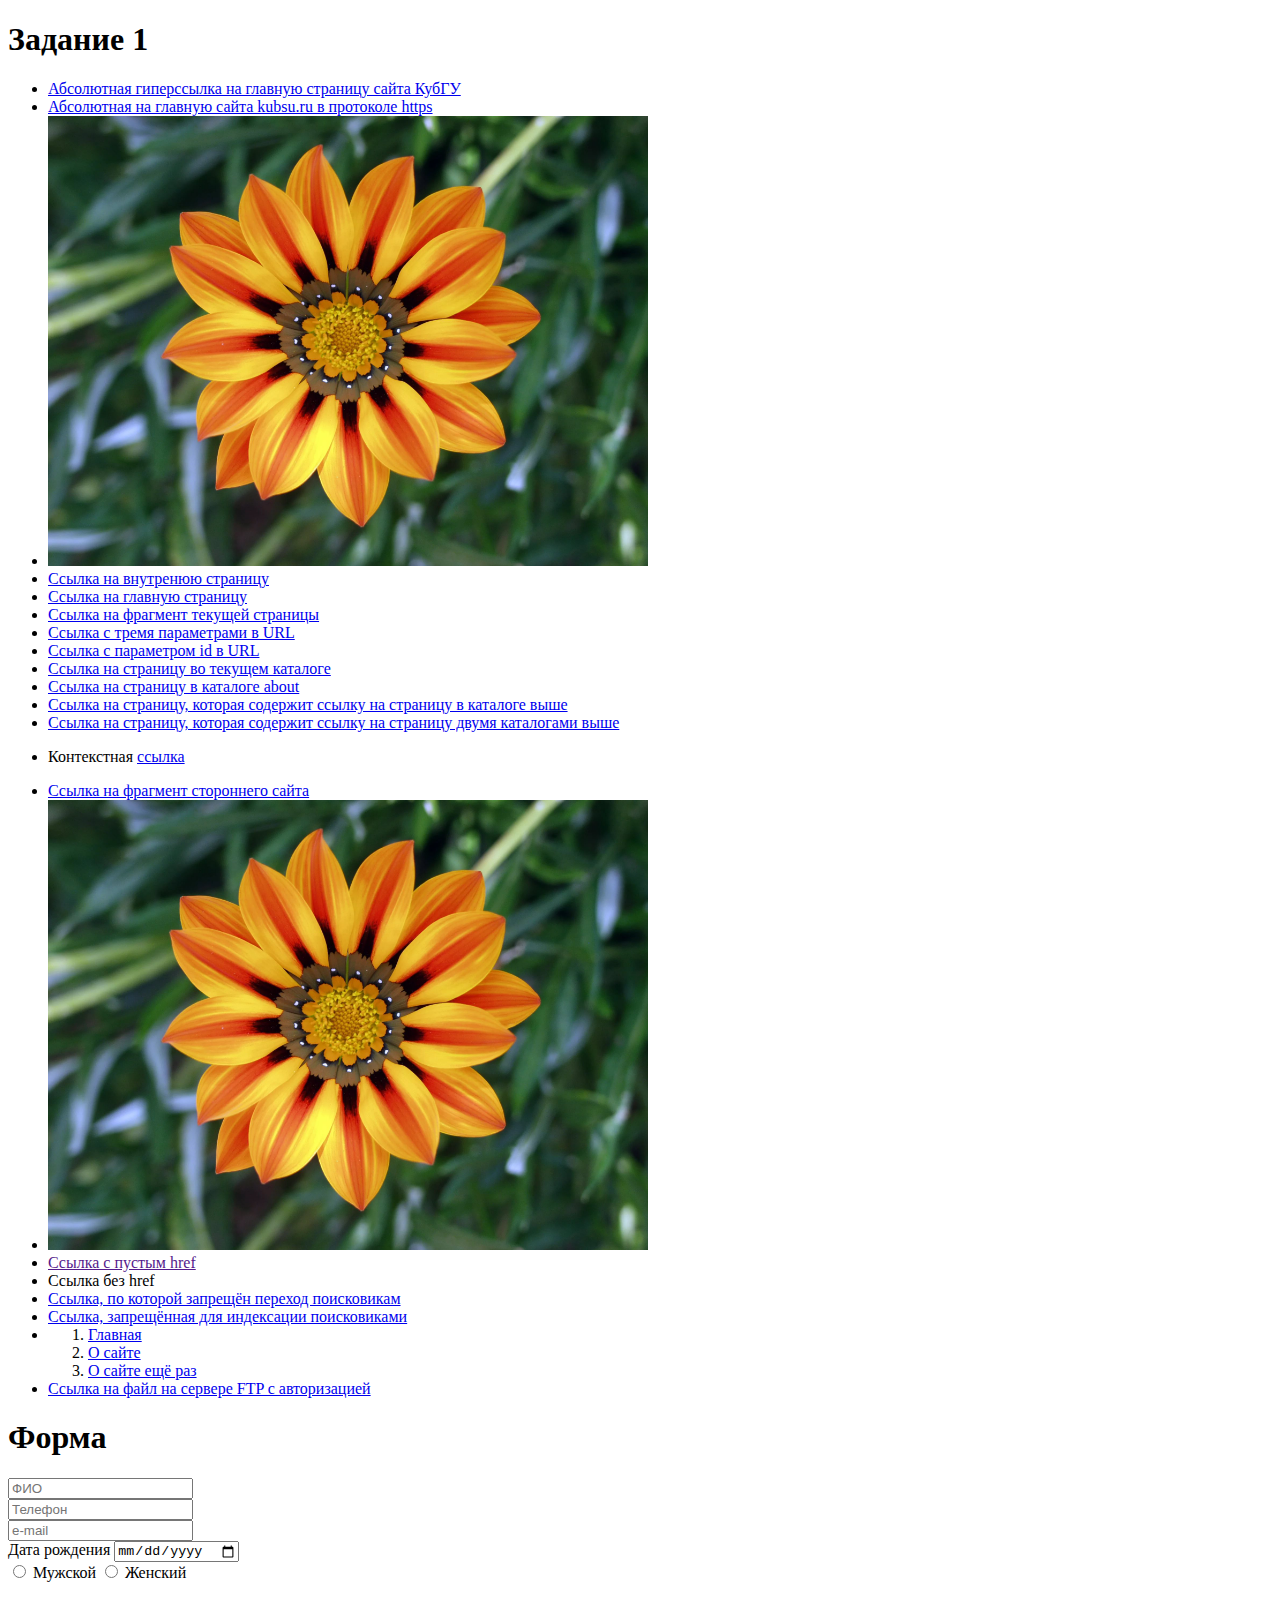
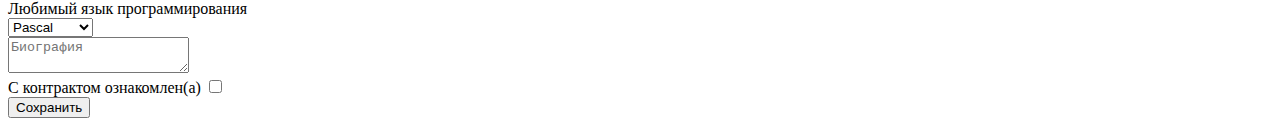
<file: index.html>
<!DOCTYPE html>

<html lang="en">

<head>
    <meta charset="UTF-8">
    <title>Задание 1</title>
</head>

<body>

    <h1>Задание 1</h1>

    <ul> 
        <li><a href="http://kubsu.ru/">Абсолютная гиперссылка на главную страницу сайта КубГУ</a></li> 
        <li><a href="https://kubsu.ru/">Абсолютная на главную сайта kubsu.ru в протоколе https</a></li> 
        <li><a id="image" href="https://kubsu.ru/"><img src="image.jpg" style="width: 600px" alt="flower"></a></li>
        <li><a href="inside.html">Ссылка на внутренюю страницу</a></li>
        <li><a href="/">Ссылка на главную страницу</a></li>
        <li><a href="#image">Ссылка на фрагмент текущей страницы</a></li>
        <li><a href="https://site.wow/page?num=1&count=5&name=John">Ссылка с тремя параметрами в URL</a></li> 
        <li><a href="https://site.wow/page?id=uniqid">Ссылка с параметром id в URL</a></li> 
        <li><a href="./inside.html">Ссылка на страницу во текущем каталоге</a></li>
        <li><a href="./about/about.html">Ссылка на страницу в каталоге about</a></li>
        <li><a href="./about/about.html">Ссылка на страницу, которая содержит ссылку на страницу в каталоге выше</a></li>
        <li><a href="./about/about_again/about_again.html">Ссылка на страницу, которая содержит ссылку на страницу двумя каталогами выше</a></li>
        <li><p>Контекстная <a href="https://kubsu.ru/">ссылка</a></p></li>
        <li><a href="https://ru.wikipedia.org/wiki/%D0%AD%D1%81%D1%82%D0%B0%D1%84%D0%B5%D1%82%D0%B0_(%D0%BA%D0%B0%D1%80%D1%82%D0%B8%D0%BD%D0%B0)#%D0%92_%D1%81%D0%BE%D0%B2%D1%80%D0%B5%D0%BC%D0%B5%D0%BD%D0%BD%D0%BE%D0%BC_%D1%80%D0%BE%D1%81%D1%81%D0%B8%D0%B9%D1%81%D0%BA%D0%BE%D0%BC_%D0%B8%D1%81%D0%BA%D1%83%D1%81%D1%81%D1%82%D0%B2%D0%BE%D0%B2%D0%B5%D0%B4%D0%B5%D0%BD%D0%B8%D0%B8">Ссылка на фрагмент стороннего сайта</a></li>
        
        <li><img src="image.jpg" width="600" alt="flower" usemap="#shapes">
        <map name="shapes">
            <area shape="circle" coords="300,225,200" href="https://kubsu.ru/" alt="flower">
            <area shape="rect" coords="0,0,600,450" href="https://ru.wikipedia.org/" alt="rectangle">
        </map></li>
        <li><a href="">Ссылка с пустым href</a></li>
        <li><a>Ссылка без href</a></li>
        <li> <a href="https://ru.wikipedia.org/" rel="nofollow">Ссылка, по которой запрещён переход поисковикам</a></li>
        <li><!--noindex--><a href="https://ru.wikipedia.org/">Ссылка, запрещённая для индексации поисковиками</a><!--/noindex--></li>
        <li><ol>
            <li title="first"><a href="index.html">Главная</a></li>
            <li title="second"><a href="./about/about.html">О сайте</a></li>
            <li title="third"><a href="./about/about_again/about_again.html">О сайте ещё раз</a></li>
        </ol></li>
        <li><a href="ftp://user:password@computer.ru/main/cheat.txt">Ссылка на файл на сервере FTP с авторизацией</a></li>
    </ul>

    <h1>Форма</h1>

    <form action="/"
    method="POST">
    <label>
        <input type="text" placeholder="ФИО">
    </label>
    <br>
    <label>
        <input type="tel" placeholder="Телефон">
    </label>
    <br>
    <label>
        <input type="email" placeholder="e-mail">
    </label>
    <br>
    <label>
        Дата рождения
        <input type="date">
    </label>
    <br>
    <label>
    <input type="radio" value="male">
    Мужской</label>
    <label>
    <input type="radio" value="female">
    Женский</label> <br>
    <label>
        <br>
        Любимый язык программирования
        <br>
        <select>
            <option value="Pascal">Pascal</option>
            <option value="C" >C</option>
            <option value="C++" >C++</option>
            <option value="JavaScript" >JavaScript</option>
            <option value="PHP" >PHP</option>
            <option value="Python" >Python</option>
            <option value="Java" >Java</option>
            <option value="Haskel" >Haskel</option>
            <option value="Clojure" >Clojure</option>
            <option value="Prolog" >Prolog</option>
            <option value="Scala" >Scala</option>
        </select>
    </label>
    <br>
    <label>
        <textarea placeholder="Биография"></textarea>
    </label>
    <br>
    <label>
        С контрактом ознакомлен(а)
        <input type="checkbox">
    </label>
    <br>
    <input type="submit" value="Сохранить">

    </form>
</body>
</file>
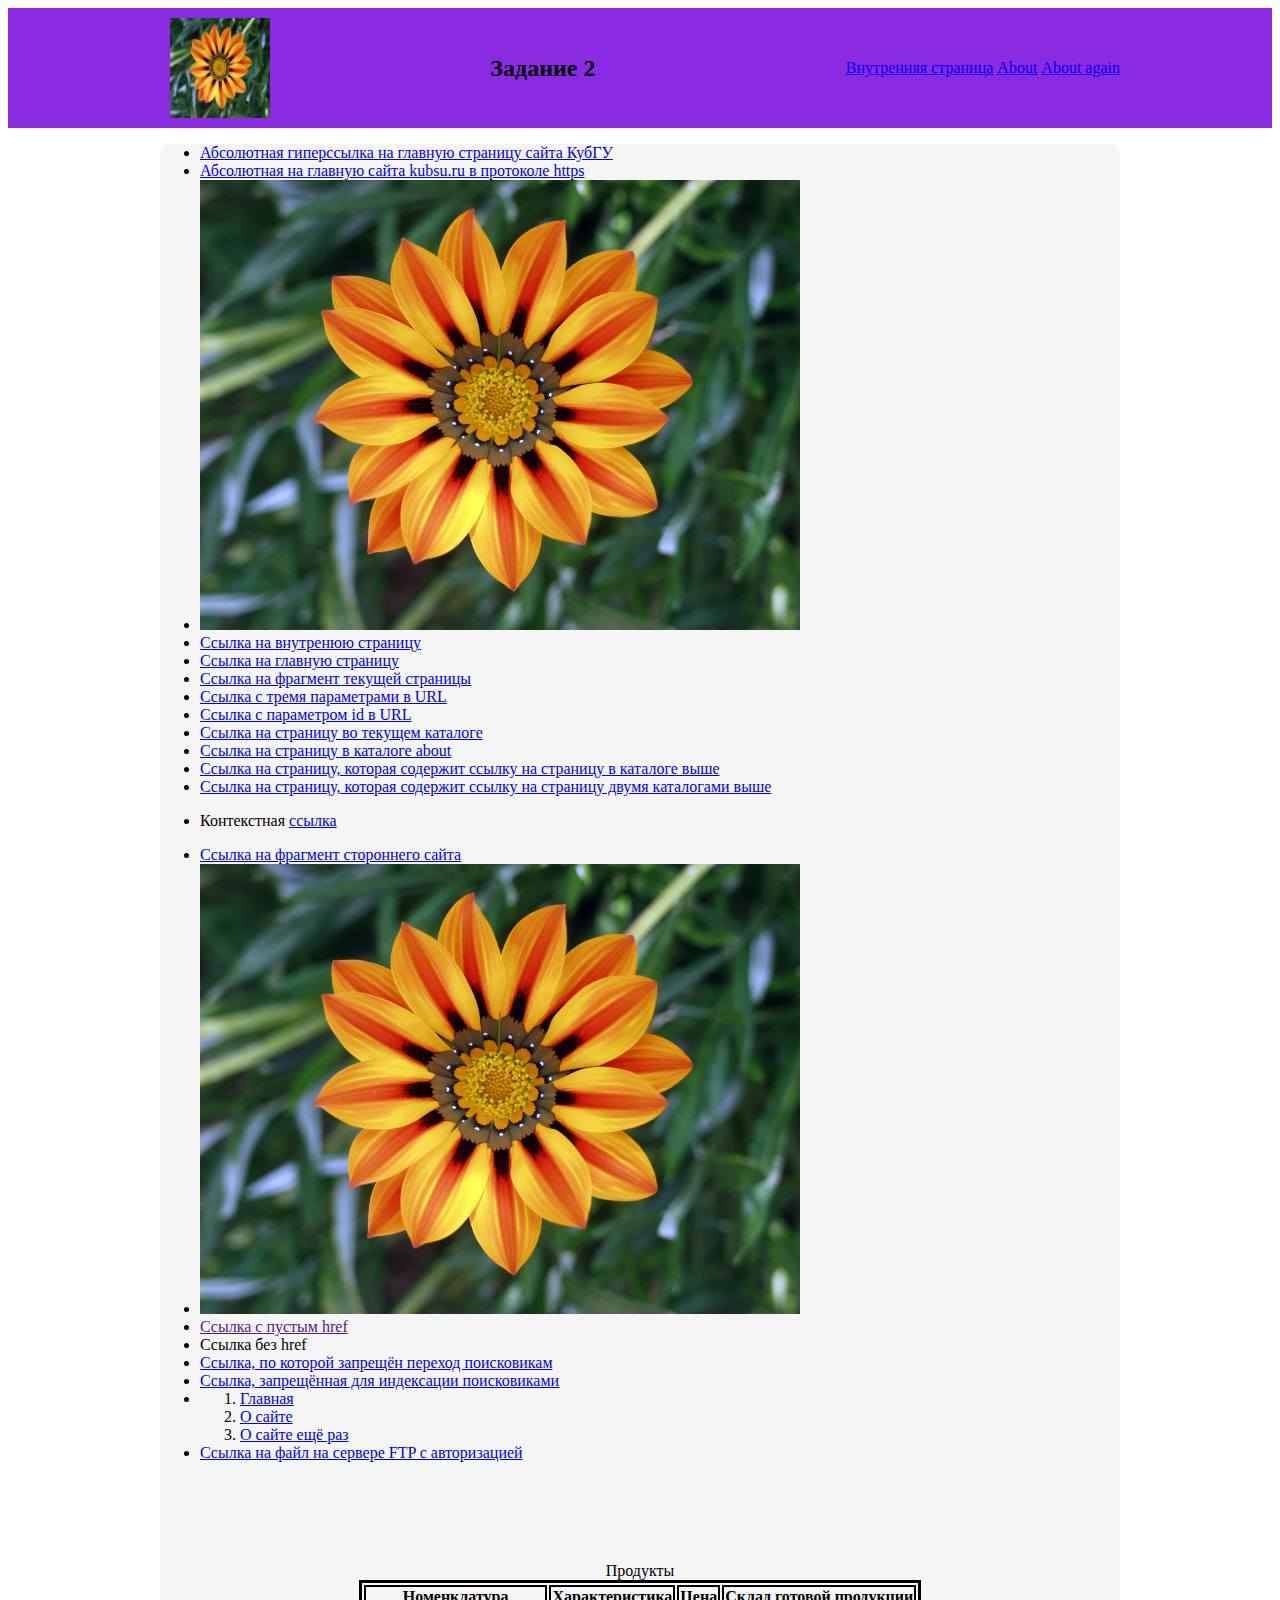
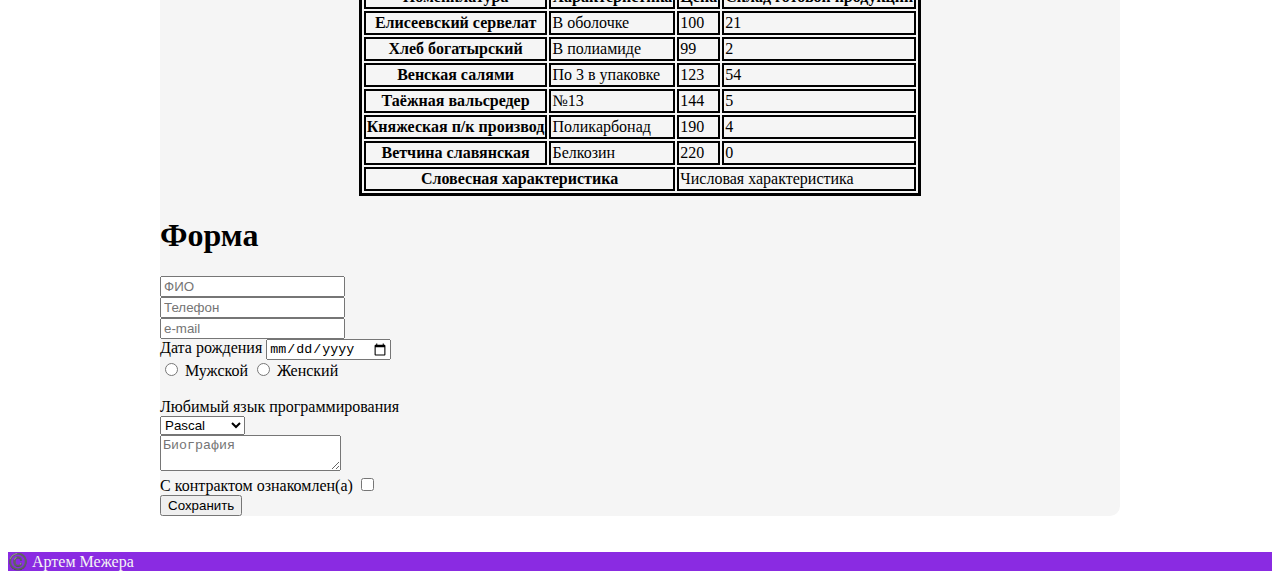
<file: task2/index.html>
<!DOCTYPE html>

<html lang="en">

<head>
    <link rel="stylesheet" href="style.css">
    <meta charset="UTF-8">
    <title>Задание 2</title>
    <meta name="viewport" content="width=device-width, initial-scale=1.0">

</head>

<body>
    <header>
        <nav>
            <img src="image.jpg" alt="Логотип" class="logo">
            <h2>Задание 2</h2>
            <ul>
                <li><a href="inside.html">Внутренняя страница</a></li>
                <li ><a href="about/about.html" >About</a></li>
                <li ><a href="/about/about_again/about_again.html" >About again</a></li>
            </ul>
        </nav>
    
    </header>

    <main>
    <ul> 
        <li><a href="http://kubsu.ru/">Абсолютная гиперссылка на главную страницу сайта КубГУ</a></li> 
        <li><a href="https://kubsu.ru/">Абсолютная на главную сайта kubsu.ru в протоколе https</a></li> 
        <li><a id="image" href="https://kubsu.ru/"><img src="image.jpg" style="width: 600px" alt="flower"></a></li>
        <li><a href="inside.html">Ссылка на внутренюю страницу</a></li>
        <li><a href="/">Ссылка на главную страницу</a></li>
        <li><a href="#image">Ссылка на фрагмент текущей страницы</a></li>
        <li><a href="https://site.wow/page?num=1&count=5&name=John">Ссылка с тремя параметрами в URL</a></li> 
        <li><a href="https://site.wow/page?id=uniqid">Ссылка с параметром id в URL</a></li> 
        <li><a href="./inside.html">Ссылка на страницу во текущем каталоге</a></li>
        <li><a href="./about/about.html">Ссылка на страницу в каталоге about</a></li>
        <li><a href="./about/about.html">Ссылка на страницу, которая содержит ссылку на страницу в каталоге выше</a></li>
        <li><a href="./about/about_again/about_again.html">Ссылка на страницу, которая содержит ссылку на страницу двумя каталогами выше</a></li>
        <li><p>Контекстная <a href="https://kubsu.ru/">ссылка</a></p></li>
        <li><a href="https://ru.wikipedia.org/wiki/%D0%AD%D1%81%D1%82%D0%B0%D1%84%D0%B5%D1%82%D0%B0_(%D0%BA%D0%B0%D1%80%D1%82%D0%B8%D0%BD%D0%B0)#%D0%92_%D1%81%D0%BE%D0%B2%D1%80%D0%B5%D0%BC%D0%B5%D0%BD%D0%BD%D0%BE%D0%BC_%D1%80%D0%BE%D1%81%D1%81%D0%B8%D0%B9%D1%81%D0%BA%D0%BE%D0%BC_%D0%B8%D1%81%D0%BA%D1%83%D1%81%D1%81%D1%82%D0%B2%D0%BE%D0%B2%D0%B5%D0%B4%D0%B5%D0%BD%D0%B8%D0%B8">Ссылка на фрагмент стороннего сайта</a></li>
        <li><img src="image.jpg" width="600" alt="flower" usemap="#shapes">
        <map name="shapes">
            <area shape="circle" coords="300,225,200" href="https://kubsu.ru/" alt="flower">
            <area shape="rect" coords="0,0,600,450" href="https://ru.wikipedia.org/" alt="rectangle">
        </map></li>


        <li><a href="">Ссылка с пустым href</a></li>
        <li><a>Ссылка без href</a></li>
        <li> <a href="https://ru.wikipedia.org/" rel="nofollow">Ссылка, по которой запрещён переход поисковикам</a></li>
        <li><!--noindex--><a href="https://ru.wikipedia.org/">Ссылка, запрещённая для индексации поисковиками</a><!--/noindex--></li>
        <li><ol>
            <li title="first"><a href="index.html">Главная</a></li>
            <li title="second"><a href="./about/about.html">О сайте</a></li>
            <li title="third"><a href="./about/about_again/about_again.html">О сайте ещё раз</a></li>
        </ol></li>
        <li><a href="ftp://user:password@computer.ru/main/cheat.txt">Ссылка на файл на сервере FTP с авторизацией</a></li>
    </ul>

    <table>
        <caption>Продукты</caption>
        <thead>
        <tr>
            <th scope="col">Номенклатура</th>
            <th scope="col">Характеристика</th>
            <th scope="col">Цена</th>
            <th scope="col">Склад готовой продукции</th>
        </tr>
        </thead>
        <tbody>
        <tr class="chet-item">
            <th scope="row">Елисеевский сервелат</th>
            <td>В оболочке</td>
            <td>100</td>
            <td>21</td>
        </tr>
        <tr>
            <th scope="row">Хлеб богатырский</th>
            <td>В полиамиде</td>
            <td>99</td>
            <td>2</td>
        </tr>
        <tr class="chet-item">
            <th scope="row">Венская салями</th>
            <td>По 3 в упаковке</td>
            <td>123</td>
            <td>54</td>
        </tr>
        <tr>
            <th scope="row">Таёжная вальсредер</th>
            <td>№13</td>
            <td>144</td>
            <td>5</td>
        </tr>
        <tr class="chet-item">
            <th scope="row">Княжеская п/к производ</th>
            <td>Поликарбонад</td>
            <td>190</td>
            <td>4</td>
        </tr>
        <tr>
            <th scope="row">Ветчина славянская</th>
            <td>Белкозин</td>
            <td>220</td>
            <td>0</td>
        </tr>
        </tbody>
        <tfoot>
        <tr class="chet-item">
            <th scope="row" colspan="2">Словесная характеристика</th>
            <td colspan="2">Числовая характеристика</td>
        </tr>
        </tfoot>
    </table>

    <h1>Форма</h1>
    <form action="/"
    method="POST">
    <label>
        <input type="text" placeholder="ФИО">
    </label>
    <br>
    <label>
        <input type="tel" placeholder="Телефон">
    </label>
    <br>
    <label>
        <input type="email" placeholder="e-mail">
    </label>
    <br>
    <label>
        Дата рождения
        <input type="date">
    </label>
    <br>
    <label>
    <input type="radio" value="male">
    Мужской</label>
    <label>
    <input type="radio" value="female">
    Женский</label> <br>
    <label>
        <br>
        Любимый язык программирования
        <br>
        <select>
            <option value="Pascal">Pascal</option>
            <option value="C" >C</option>
            <option value="C++" >C++</option>
            <option value="JavaScript" >JavaScript</option>
            <option value="PHP" >PHP</option>
            <option value="Python" >Python</option>
            <option value="Java" >Java</option>
            <option value="Haskel" >Haskel</option>
            <option value="Clojure" >Clojure</option>
            <option value="Prolog" >Prolog</option>
            <option value="Scala" >Scala</option>
        </select>
    </label>
    <br>
    <label>
        <textarea placeholder="Биография"></textarea>
    </label>
    <br>
    <label>
        С контрактом ознакомлен(а)
        <input type="checkbox">
    </label>
    <br>
    <input type="submit" value="Сохранить">

    </form>
</main>

<footer>
    <p>©️ Артем Межера</p>

</footer>

</body>
</file>
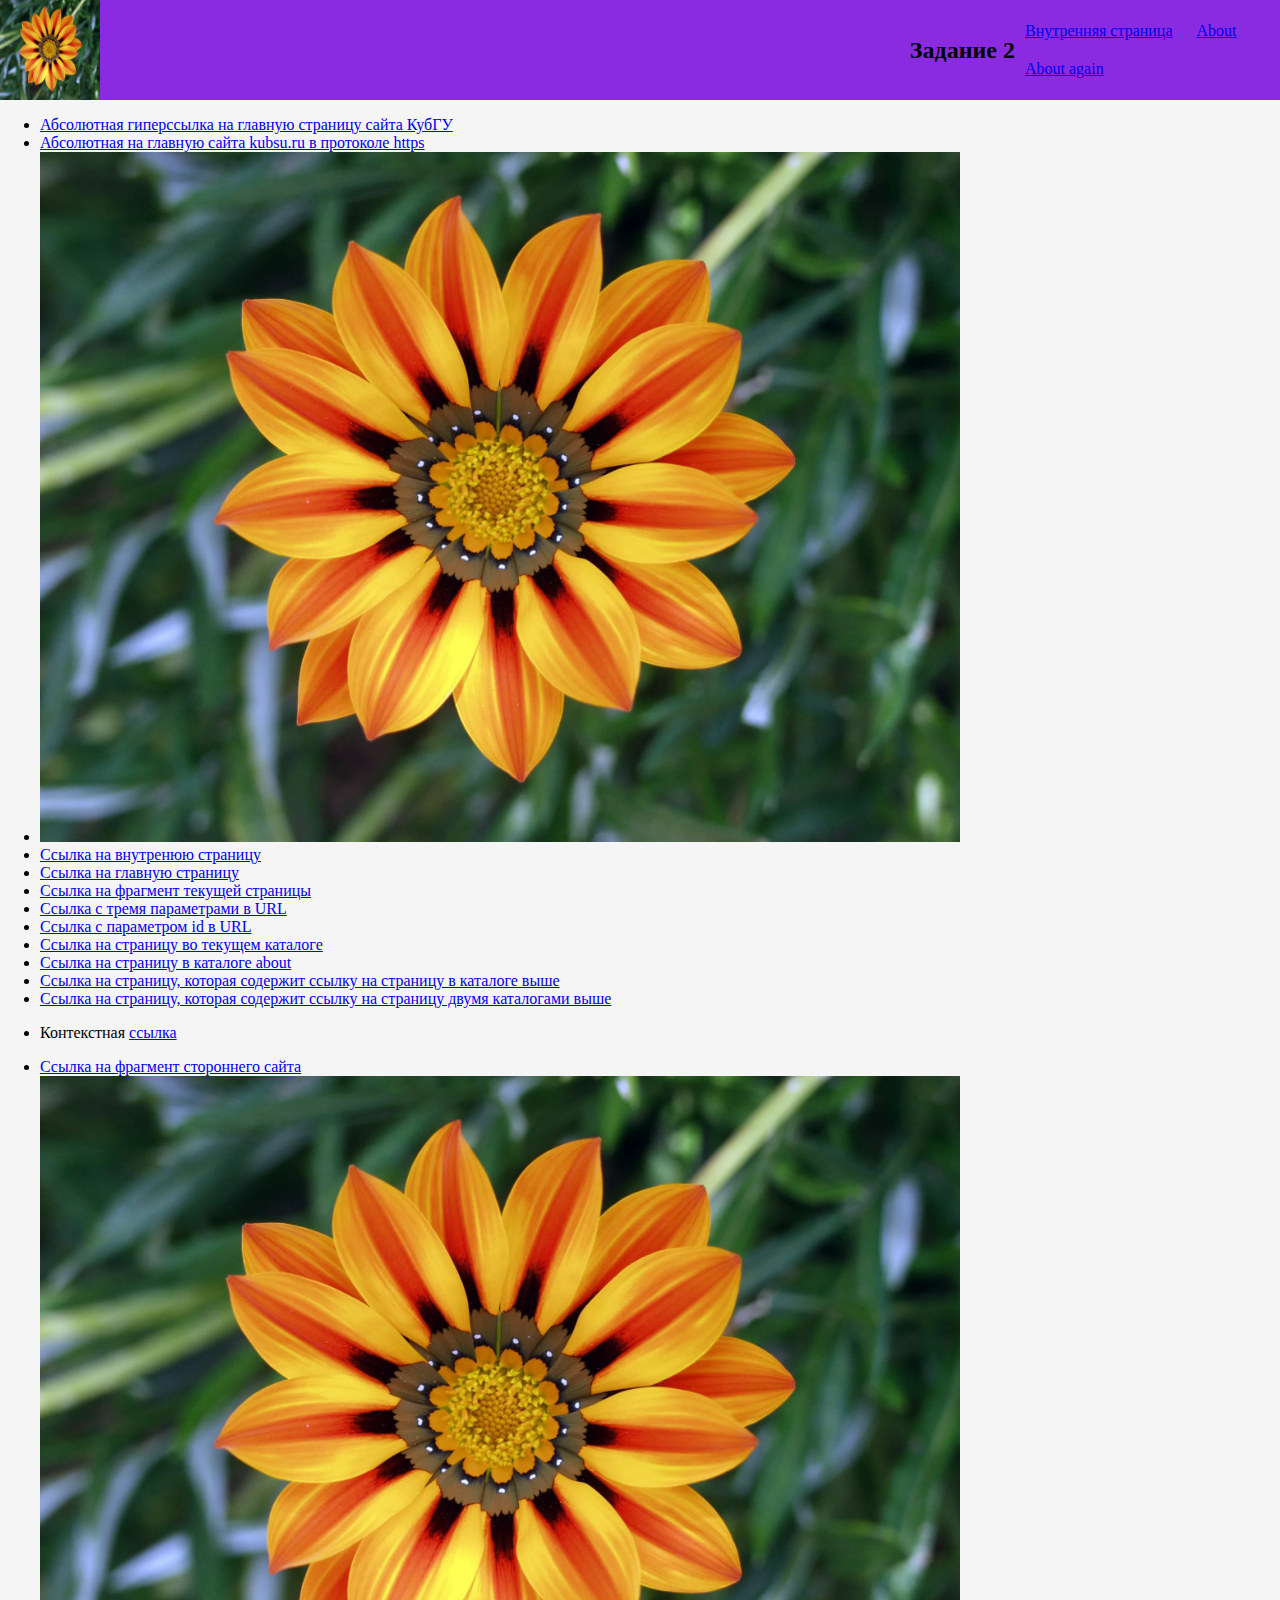
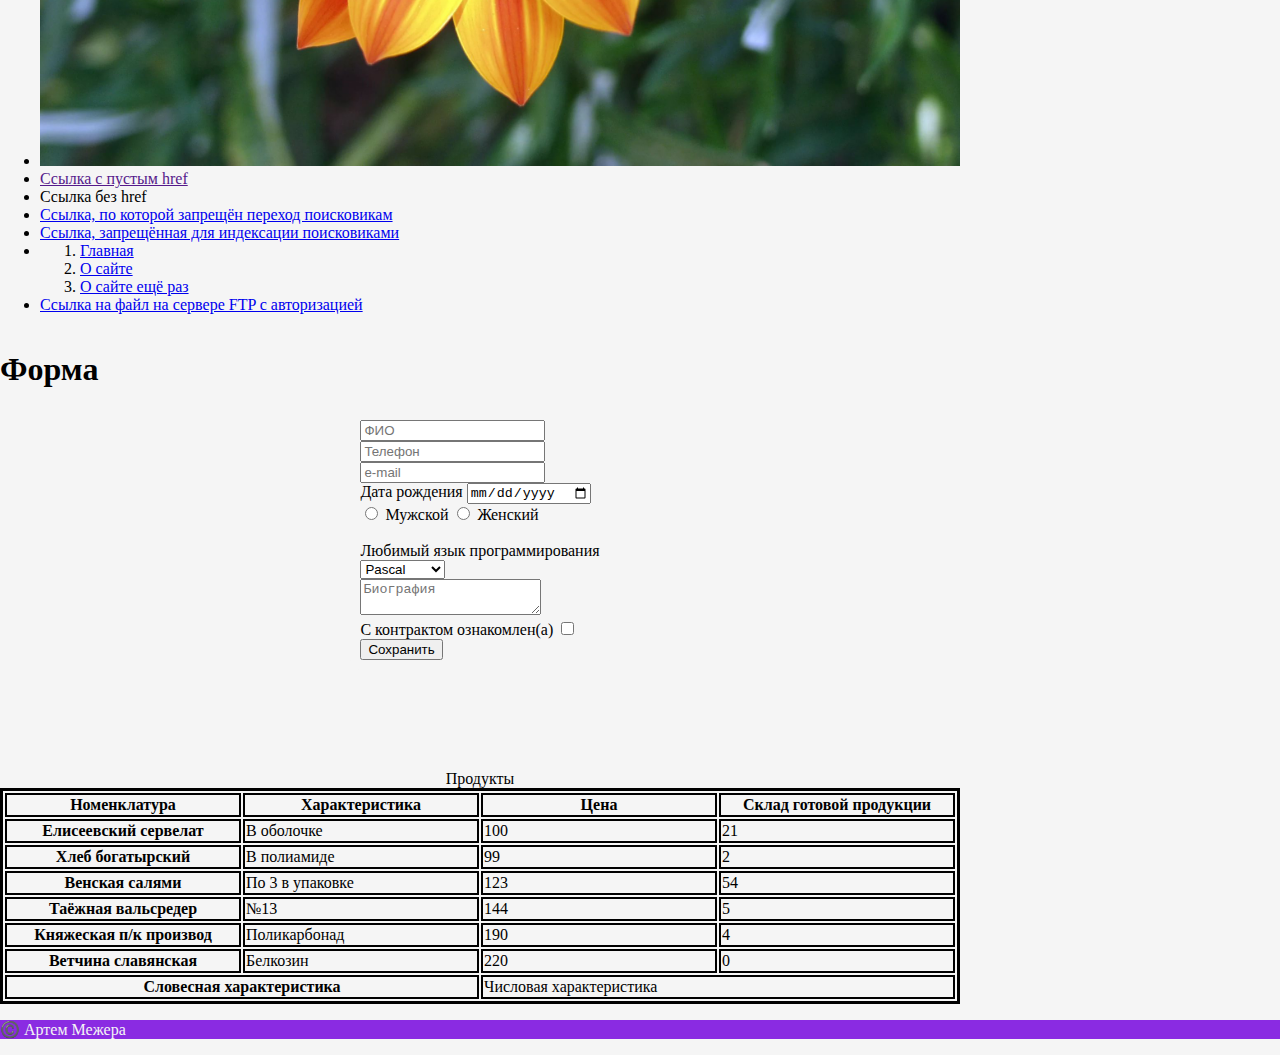
<file: task3/index.html>
<!DOCTYPE html>

<html lang="en">

<head>
    <link rel="stylesheet" href="style.css">
    <meta charset="UTF-8">
    <title>Задание 2</title>
    <meta name="viewport" content="width=device-width, initial-scale=1.0">

</head>

<body class="root">
    <header>
        <div class="header-wraper">
        <div class="head">
            <img src="image.jpg" alt="Логотип" class="logo">
            <h2>Задание 2</h2>
        </div>
        <nav>
            <ul class="nav-wraper">
                <li class="nav-item-wraper"><a href="inside.html">Внутренняя страница</a></li>
                <li class="nav-item-wraper"><a href="about/about.html" >About</a></li>
                <li class="nav-item-wraper"><a href="/about/about_again/about_again.html" >About again</a></li>
            </ul>
        </nav>
    </div>
    </header>

    <main>
    <ul> 
        <li><a href="http://kubsu.ru/">Абсолютная гиперссылка на главную страницу сайта КубГУ</a></li> 
        <li><a href="https://kubsu.ru/">Абсолютная на главную сайта kubsu.ru в протоколе https</a></li> 
        <li><a id="image" href="https://kubsu.ru/"><img src="image.jpg" class="image" alt="flower"></a></li>
        <li><a href="inside.html">Ссылка на внутренюю страницу</a></li>
        <li><a href="/">Ссылка на главную страницу</a></li>
        <li><a href="#image">Ссылка на фрагмент текущей страницы</a></li>
        <li><a href="https://site.wow/page?num=1&count=5&name=John">Ссылка с тремя параметрами в URL</a></li> 
        <li><a href="https://site.wow/page?id=uniqid">Ссылка с параметром id в URL</a></li> 
        <li><a href="./inside.html">Ссылка на страницу во текущем каталоге</a></li>
        <li><a href="./about/about.html">Ссылка на страницу в каталоге about</a></li>
        <li><a href="./about/about.html">Ссылка на страницу, которая содержит ссылку на страницу в каталоге выше</a></li>
        <li><a href="./about/about_again/about_again.html">Ссылка на страницу, которая содержит ссылку на страницу двумя каталогами выше</a></li>
        <li><p>Контекстная <a href="https://kubsu.ru/">ссылка</a></p></li>
        <li><a href="https://ru.wikipedia.org/wiki/%D0%AD%D1%81%D1%82%D0%B0%D1%84%D0%B5%D1%82%D0%B0_(%D0%BA%D0%B0%D1%80%D1%82%D0%B8%D0%BD%D0%B0)#%D0%92_%D1%81%D0%BE%D0%B2%D1%80%D0%B5%D0%BC%D0%B5%D0%BD%D0%BD%D0%BE%D0%BC_%D1%80%D0%BE%D1%81%D1%81%D0%B8%D0%B9%D1%81%D0%BA%D0%BE%D0%BC_%D0%B8%D1%81%D0%BA%D1%83%D1%81%D1%81%D1%82%D0%B2%D0%BE%D0%B2%D0%B5%D0%B4%D0%B5%D0%BD%D0%B8%D0%B8">Ссылка на фрагмент стороннего сайта</a></li>
        <li><img src="image.jpg" class="image" alt="flower" usemap="#shapes">
        <map name="shapes">
            <area shape="circle" coords="300,225,200" href="https://kubsu.ru/" alt="flower">
            <area shape="rect" coords="0,0,600,450" href="https://ru.wikipedia.org/" alt="rectangle">
        </map></li>


        <li><a href="">Ссылка с пустым href</a></li>
        <li><a>Ссылка без href</a></li>
        <li> <a href="https://ru.wikipedia.org/" rel="nofollow">Ссылка, по которой запрещён переход поисковикам</a></li>
        <li><!--noindex--><a href="https://ru.wikipedia.org/">Ссылка, запрещённая для индексации поисковиками</a><!--/noindex--></li>
        <li><ol>
            <li title="first"><a href="index.html">Главная</a></li>
            <li title="second"><a href="./about/about.html">О сайте</a></li>
            <li title="third"><a href="./about/about_again/about_again.html">О сайте ещё раз</a></li>
        </ol></li>
        <li><a href="ftp://user:password@computer.ru/main/cheat.txt">Ссылка на файл на сервере FTP с авторизацией</a></li>
    </ul>

    <table class="first-table">
        <caption>Продукты</caption>
        <thead>
        <tr>
            <th scope="col">Номенклатура</th>
            <th scope="col">Характеристика</th>
            <th scope="col">Цена</th>
            <th scope="col">Склад готовой продукции</th>
        </tr>
        </thead>
        <tbody>
        <tr class="chet-item">
            <th scope="row">Елисеевский сервелат</th>
            <td>В оболочке</td>
            <td>100</td>
            <td>21</td>
        </tr>
        <tr>
            <th scope="row">Хлеб богатырский</th>
            <td>В полиамиде</td>
            <td>99</td>
            <td>2</td>
        </tr>
        <tr class="chet-item">
            <th scope="row">Венская салями</th>
            <td>По 3 в упаковке</td>
            <td>123</td>
            <td>54</td>
        </tr>
        <tr>
            <th scope="row">Таёжная вальсредер</th>
            <td>№13</td>
            <td>144</td>
            <td>5</td>
        </tr>
        <tr class="chet-item">
            <th scope="row">Княжеская п/к производ</th>
            <td>Поликарбонад</td>
            <td>190</td>
            <td>4</td>
        </tr>
        <tr>
            <th scope="row">Ветчина славянская</th>
            <td>Белкозин</td>
            <td>220</td>
            <td>0</td>
        </tr>
        </tbody>
        <tfoot>
        <tr class="chet-item">
            <th scope="row" colspan="2">Словесная характеристика</th>
            <td colspan="2">Числовая характеристика</td>
        </tr>
        </tfoot>
    </table>

    <h1>Форма</h1>
    <form action="/"
    method="POST" class="forms">
    <label>
        <input type="text" placeholder="ФИО">
    </label>
    <br>
    <label>
        <input type="tel" placeholder="Телефон">
    </label>
    <br>
    <label>
        <input type="email" placeholder="e-mail">
    </label>
    <br>
    <label>
        Дата рождения
        <input type="date">
    </label>
    <br>
    <label>
    <input type="radio" value="male">
    Мужской</label>
    <label>
    <input type="radio" value="female">
    Женский</label> <br>
    <label>
        <br>
        Любимый язык программирования
        <br>
        <select>
            <option value="Pascal">Pascal</option>
            <option value="C" >C</option>
            <option value="C++" >C++</option>
            <option value="JavaScript" >JavaScript</option>
            <option value="PHP" >PHP</option>
            <option value="Python" >Python</option>
            <option value="Java" >Java</option>
            <option value="Haskel" >Haskel</option>
            <option value="Clojure" >Clojure</option>
            <option value="Prolog" >Prolog</option>
            <option value="Scala" >Scala</option>
        </select>
    </label>
    <br>
    <label>
        <textarea placeholder="Биография"></textarea>
    </label>
    <br>
    <label>
        С контрактом ознакомлен(а)
        <input type="checkbox">
    </label>
    <br>
    <input type="submit" value="Сохранить">

    </form>
</main>

<footer>
    <p>©️ Артем Межера</p>

</footer>

</body>
</file>
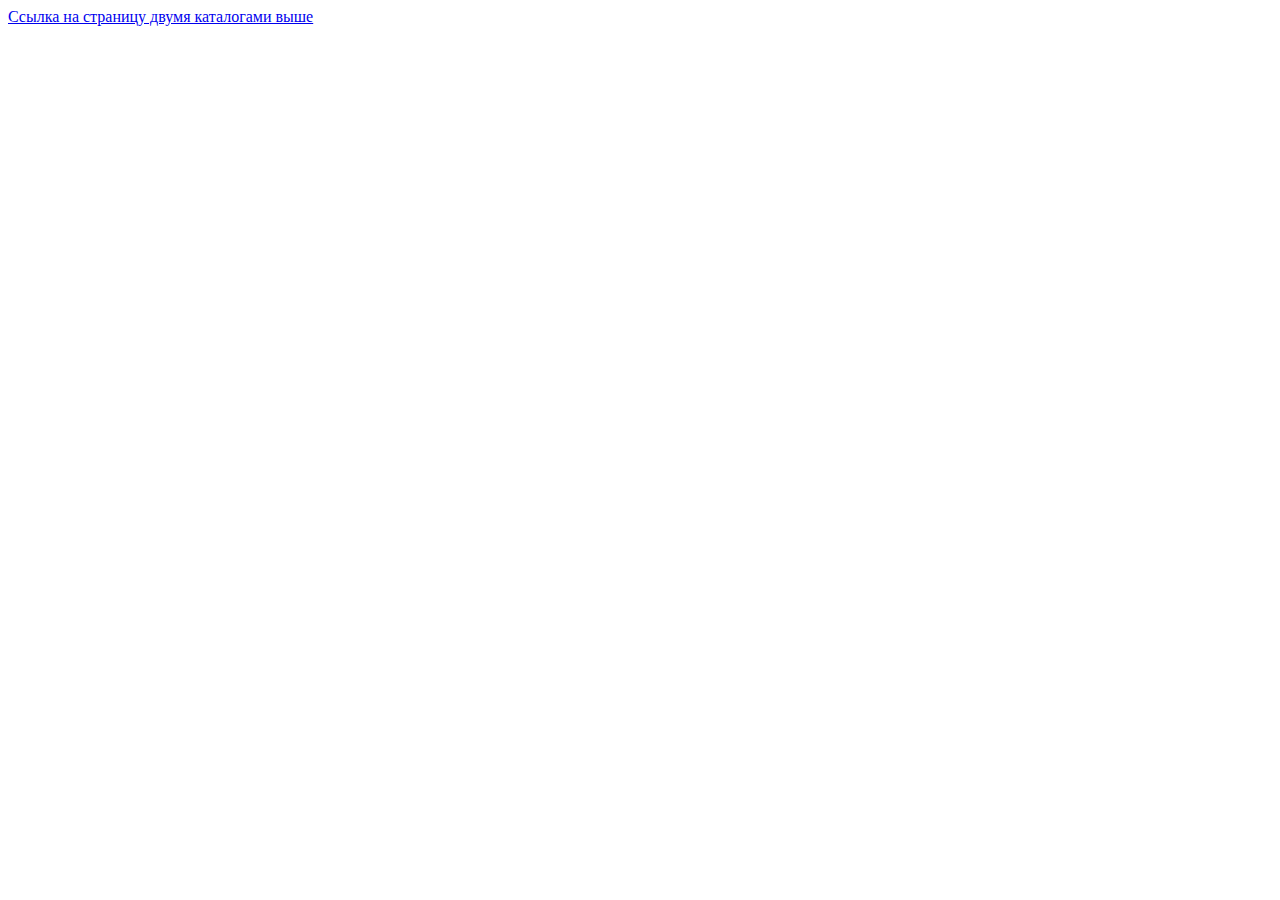
<file: about/about_again/about_again.html>
<!DOCTYPE html>

<html lang="en">

<head>
    <meta charset="UTF-8">
    <title>About</title>
</head>
<body>
    <a href="../../index.html">Ссылка на страницу двумя каталогами выше</a>
</body>
</html>
</file>
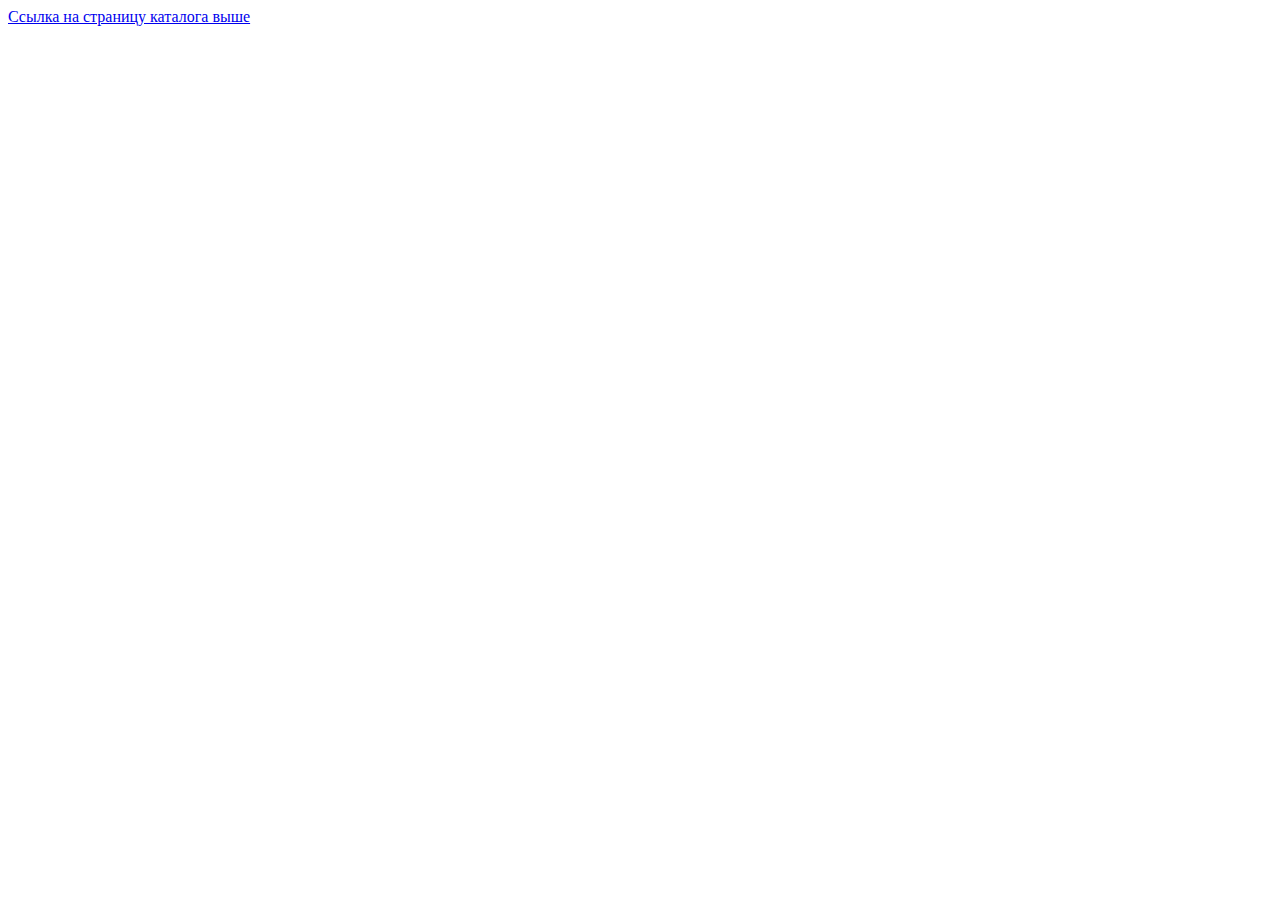
<file: task2/about/about.html>
<!DOCTYPE html>

<html lang="en">

<head>
    <meta charset="UTF-8">
    <title>About</title>
</head>
<body>
    <a href="../index.html">Ссылка на страницу каталога выше</a>
</body>
</html>
</file>
<file: task2/style.css>
header {
    position: relative;
    background-color: blueviolet;
    display: flex;
    justify-content: center;
}

nav {
    display: flex;
    justify-content: space-between;
    align-items: center;
    min-width: 960px;
}

nav li { display: inline; }

main {
    max-width: 960px;
    margin: 0 auto;
    background-color: whitesmoke;
    border-radius: 10px;
}

table {
    table-layout: auto;
    border-collapse: separate;
    border: 3px solid black;
    margin: 100px auto 0 auto;
}

th {
    border: 2px solid black;
}

td {
    border: 2px solid black;
}

footer {
    min-width: 100%;
    background-color: blueviolet;
    color: #f5f5f5;
    margin: 0;
    position: relative;
    top: 20px;
}

.logo {
    width: 100px;
    height: 100px;
    margin: 10px;
}

.even-line {
    background-color: grey;
}
</file>
<file: task3/style.css>
.root {
    background-color: #f5f5f5;
    margin: 0;
    padding: 0;
}

header {
    position: relative;
    background-color: blueviolet;
    display: flex;
    justify-content: center;
    align-items: center;
    max-width: 100%;
}

.head {
    display: flex;
    justify-content: space-between;
    align-items: center;
    width: 100%;
}

.header-wraper {
    width: 100%;
}


nav {
    display: block;
    min-width: 100px;
}

nav li { display: inline; }

.nav-wraper {
    margin: 0;
    padding: 0;
}

.nav-wraper ul { padding-inline-start: 0px }

.nav-item-wraper {
    display: block;
    text-align: center;
}

main {
    max-width: 960px;
    background-color: whitesmoke;
    border-radius: 10px;
    display: inline-grid;
}

.forms {
    max-width: 960px;
    padding: 10px;
    border-radius: 10px;
    background-color: whitesmoke;
    margin: auto auto;
}

.image {
    width: 100%;
}

table {
    table-layout: fixed;
    border-collapse: separate;
    border: 3px solid black;
    margin: 100px auto 0 auto;
    width: 100%;
}

th {
    border: 2px solid black;
}

td {
    border: 2px solid black;
}

footer {
    max-width: 100%;
    background-color: blueviolet;
    color: #f5f5f5;
    margin: 0;
    position: relative;
    /* top: 20px; */
}

.logo {
    width: 100px;
    height: 100px;
}

.even-line {
    background-color: grey;
}

.first-table {
    order: -1;
}

@media all and (min-width: 768px) {
    header {
        flex-direction: row;
        justify-content: center;
    }

    .header-wraper {
        width: 100%;
        display: flex;
        justify-content: space-between;
    }

    nav {
        display: flex;
        justify-content: space-between;
        align-items: center;
        margin: 0 0;
    }

    main {
        max-width: 960px;
        margin: 0 auto;
    }

    .nav-item-wraper {
        display: inline-block;
        margin: 10px;
    }

    .first-table {
        order: 1;
    }

    .head {
        justify-content: inherit;
    }
}
</file>
